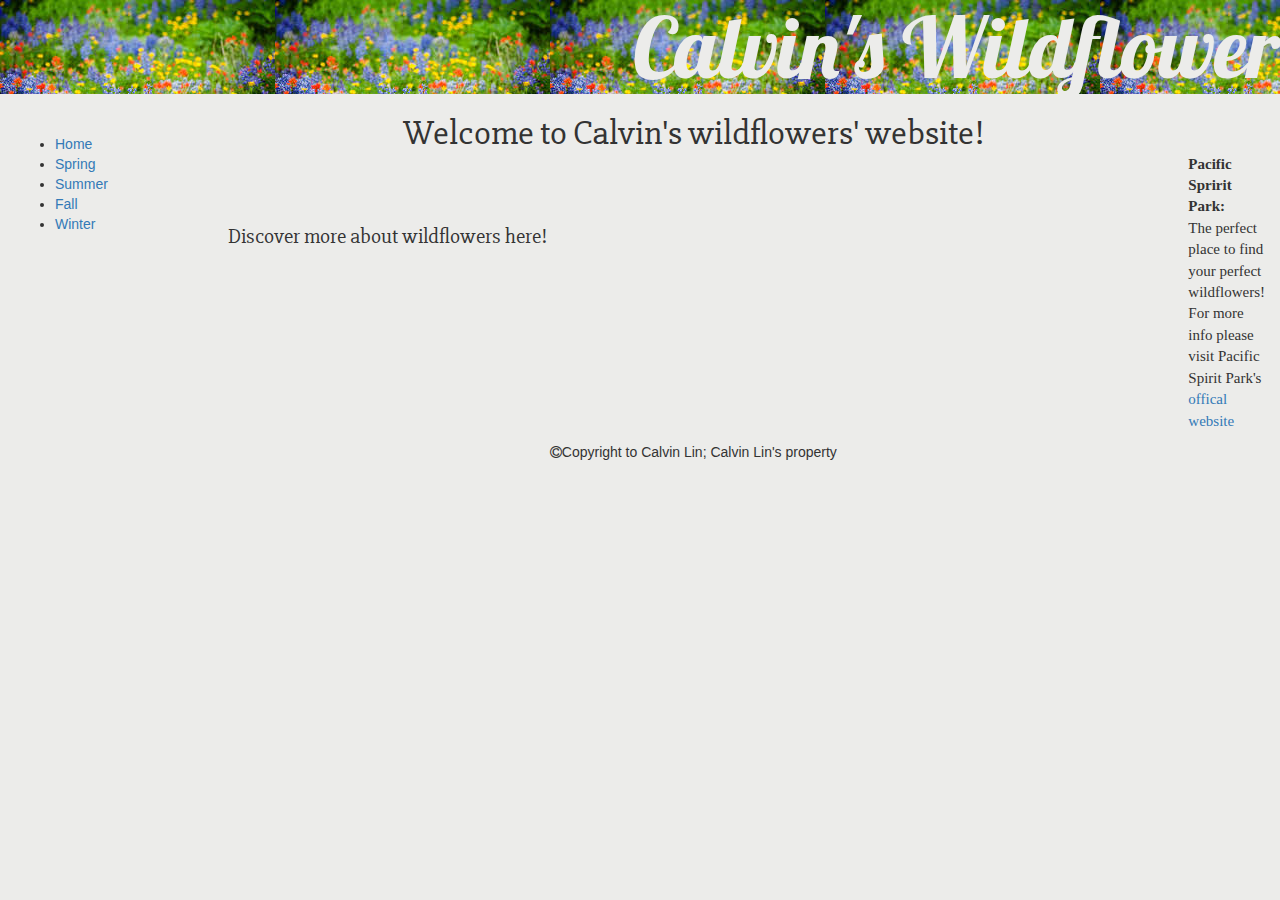
<file: index.html>
<!DOCTYPE html>
<html>
<head>
	<title>Calvin's Wildflower</title>
<link rel="stylesheet" href="css/bootstrap.min.css">
<link rel="stylesheet" href="css/font-awesome.min.css">
<link rel="stylesheet" type="text/css" href="https://fonts.googleapis.com/css?family=Lobster">
<link rel="stylesheet" type="text/css" href="https://fonts.googleapis.com/css?family=Lato">
<link rel='stylesheet' type='text/css' href='https://fonts.googleapis.com/css?family=Slabo+27px'>
<link rel="stylesheet" href="wildflower.css">
</head>
<body>
<h1><a class="li" href="index.html">Calvin's Wildflower</a></h1>


<div class="col-md-2 col-sm-2 col-xs-2">
<ul>
<br><br>
<li><a href="index.html">Home</a></li>
<li><a href="spring.html">Spring</a></li>
<li><a href="summer.html">Summer</a></li>
<li><a href="fall.html">Fall</a></li>
<li><a href="winter.html">Winter</a></li>

</ul></div>

<div class="col-md-9 col-sm-9 col-xs-9">

<h2>Welcome to Calvin's wildflowers' website!</h2>
<br><br><br>
<p>Discover more about wildflowers here!</p>
</div>

<div class="col-md-1 col-sm-1 col-xs-1">
<br><br><br>

<p class="ad"><b>Pacific Spririt Park:</b><br>

The perfect place to find your perfect wildflowers! <br>

For more info please visit Pacific Spirit Park's <a href="https://www.vancouvertrails.com/trails/pacific-spirit-regional-park/" target="_blank"> offical website</a>
</p></div>

<div class="col-md-9 col-md-offset-2">
<footer>
<i class="fa fa-copyright" aria-hidden="true"></i>Copyright to Calvin Lin; Calvin Lin's property

</footer>

</body>
</html>
</file>
<file: wildflower.css>
html {
	background-color: #ECECEA;
}

h1 {
	text-align: right;
	background-image: url(img/wildflower.jfif);
	font-family: Lobster;
	font-size: 85px;
	margin: 0px;
	color: #ECECEA;
	background-color: #ECECEA;
}

.li {
	text-decoration: none;
	color: #ECECEA;
}

ul {
	background-color: #ECECEA;
}

h2 {
	text-align: center;
	font-family: 'Slabo 27px', serif;
	font-size: 35px;
}

p {
	font-family: 'Slabo 27px', serif;
	font-size: 21px;
}


.ad {
	font-family: times;
	font-size: 15px;
}

footer {
	text-align: center;
}
</file>
